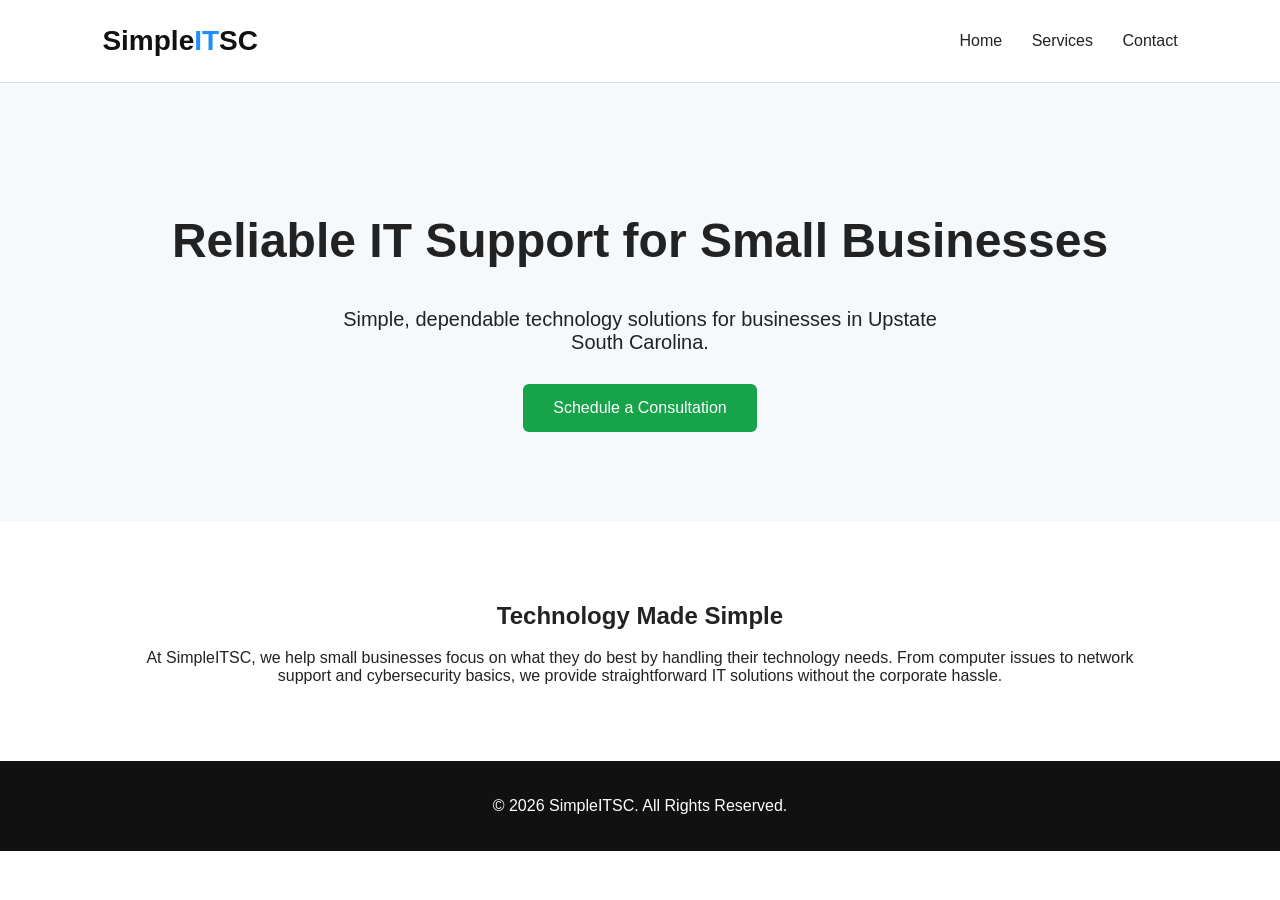
<file: index.html>
<!DOCTYPE html>
<html lang="en">
<head>
    <meta charset="UTF-8">
    <meta name="viewport" content="width=device-width, initial-scale=1.0">
    <title>SimpleITSC | IT Support for Small Businesses</title>
    <link rel="stylesheet" href="style.css">
</head>

<body>

<header>
    <div class="logo">
        Simple<span>IT</span>SC
    </div>

    <nav>
        <a href="index.html">Home</a>
        <a href="services.html">Services</a>
        <a href="contact.html">Contact</a>
    </nav>
</header>


<section class="hero">

<h1>
Reliable IT Support for Small Businesses
</h1>

<p>
Simple, dependable technology solutions for businesses in Upstate South Carolina.
</p>

<a class="button" href="contact.html">
Schedule a Consultation
</a>

</section>


<section class="about">

<h2>
Technology Made Simple
</h2>

<p>
At SimpleITSC, we help small businesses focus on what they do best by handling their technology needs. 
From computer issues to network support and cybersecurity basics, we provide straightforward IT solutions without the corporate hassle.
</p>

</section>


<footer>
<p>
© 2026 SimpleITSC. All Rights Reserved.
</p>
</footer>

</body>
</html>
</file>
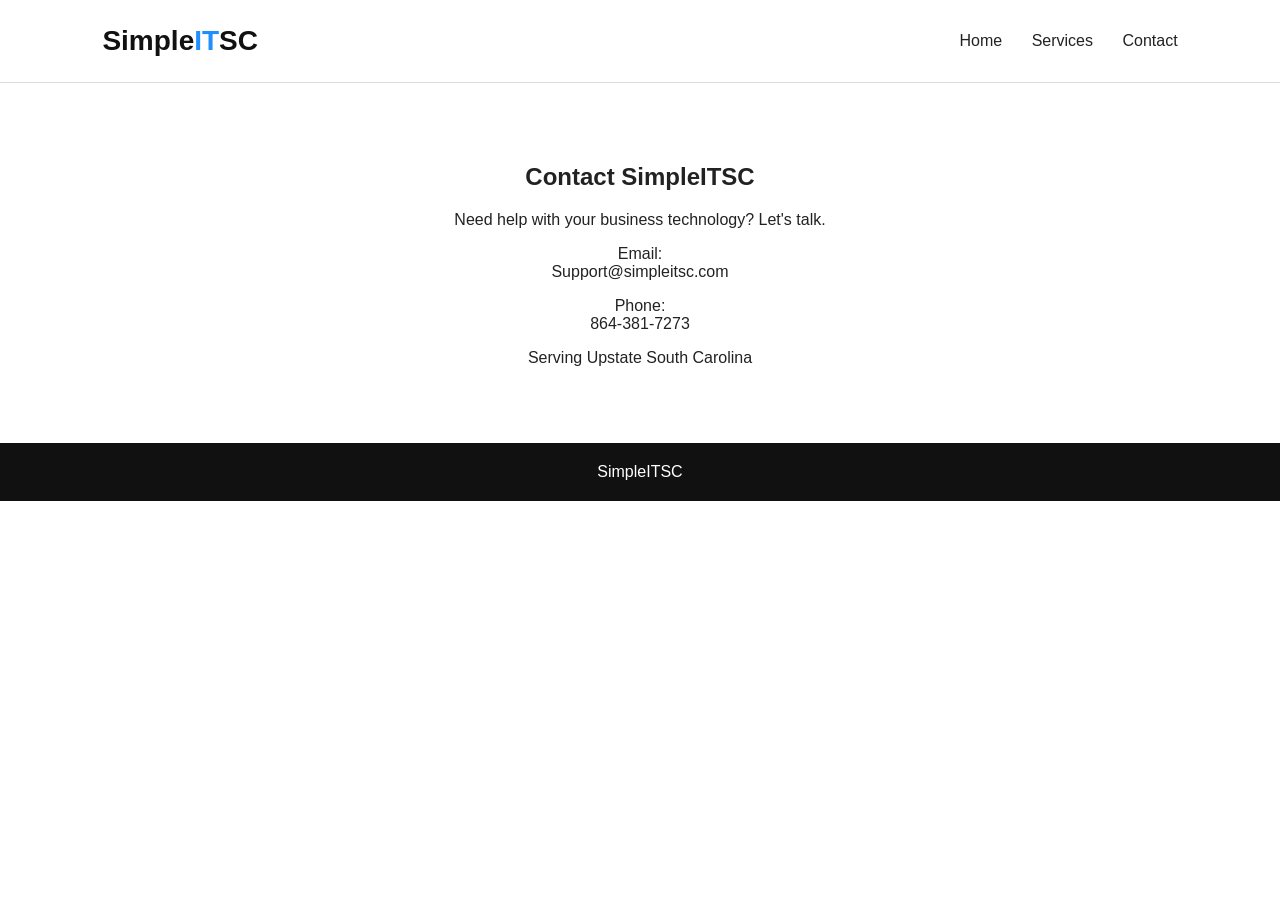
<file: contact.html>
<!DOCTYPE html>
<html>
<head>
<title>Contact SimpleITSC</title>
<link rel="stylesheet" href="style.css">
</head>


<body>


<header>

<div class="logo">
Simple<span>IT</span>SC
</div>

<nav>
<a href="index.html">Home</a>
<a href="services.html">Services</a>
<a href="contact.html">Contact</a>
</nav>

</header>



<section class="about">

<h1>
Contact SimpleITSC
</h1>

<p>
Need help with your business technology?
Let's talk.
</p>


<p>
Email:
<br>
Support@simpleitsc.com
</p>

<p>
Phone:
<br>
864-381-7273
</p>

<p>
Serving Upstate South Carolina
</p>


</section>


<footer>
SimpleITSC
</footer>


</body>
</html>
</file>
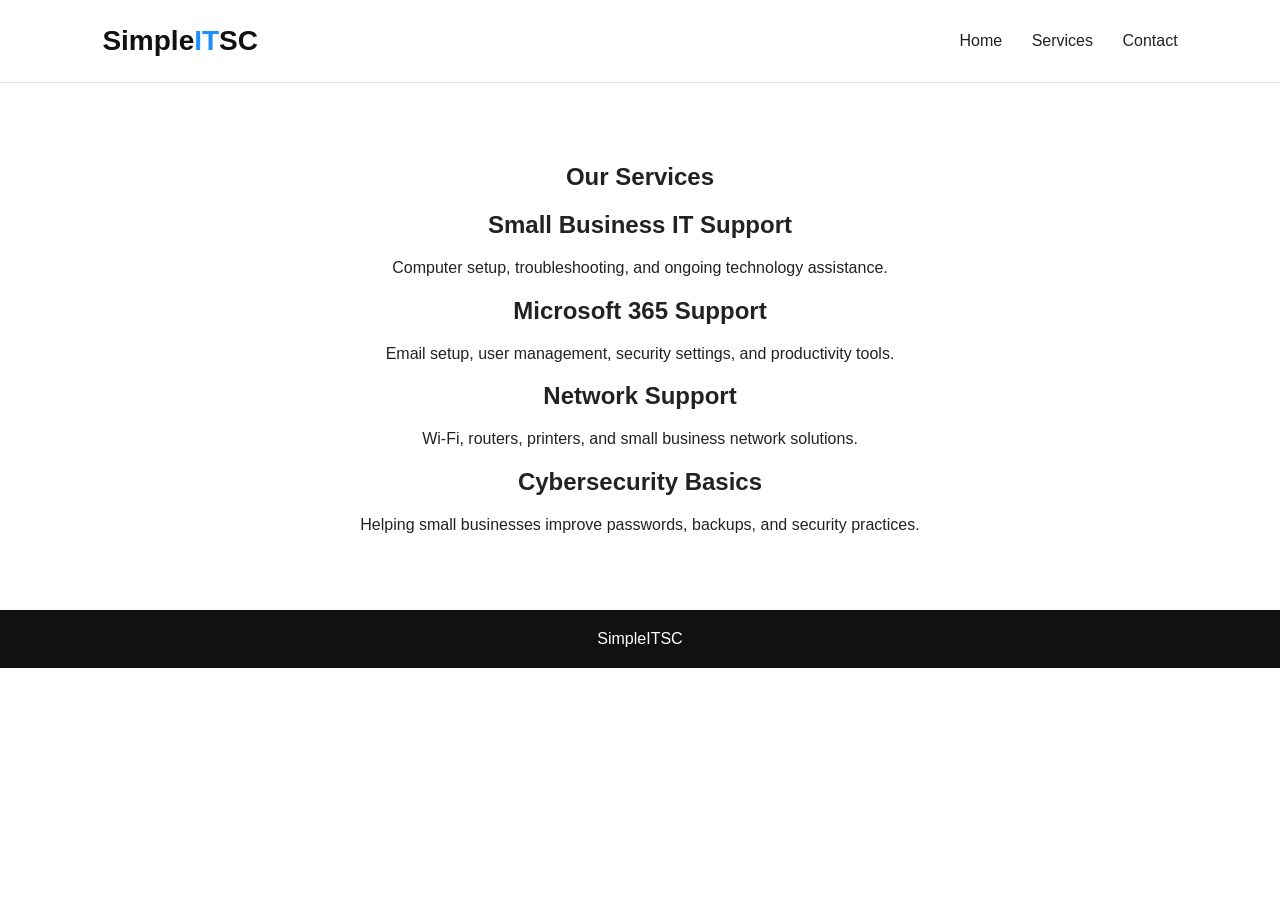
<file: services.html>
<!DOCTYPE html>
<html>
<head>
<title>SimpleITSC Services</title>
<link rel="stylesheet" href="style.css">
</head>

<body>

<header>
<div class="logo">
Simple<span>IT</span>SC
</div>

<nav>
<a href="index.html">Home</a>
<a href="services.html">Services</a>
<a href="contact.html">Contact</a>
</nav>

</header>


<section class="about">

<h1>
Our Services
</h1>


<h2>
Small Business IT Support
</h2>

<p>
Computer setup, troubleshooting, and ongoing technology assistance.
</p>


<h2>
Microsoft 365 Support
</h2>

<p>
Email setup, user management, security settings, and productivity tools.
</p>


<h2>
Network Support
</h2>

<p>
Wi-Fi, routers, printers, and small business network solutions.
</p>


<h2>
Cybersecurity Basics
</h2>

<p>
Helping small businesses improve passwords, backups, and security practices.
</p>


</section>


<footer>
SimpleITSC
</footer>

</body>
</html>
</file>
<file: style.css>
body {
    margin: 0;
    font-family: Arial, Helvetica, sans-serif;
    background: #ffffff;
    color: #222222;
}


header {
    display: flex;
    justify-content: space-between;
    align-items: center;
    padding: 25px 8%;
    border-bottom: 1px solid #ddd;
}


.logo {
    font-size: 28px;
    font-weight: bold;
    color: #111;
}


.logo span {
    color: #1f8fff;
}


nav a {
    margin-left: 25px;
    text-decoration: none;
    color: #222;
}


nav a:hover {
    color: #16a34a;
}


.hero {
    text-align: center;
    padding: 90px 20px;
    background: #f5f9fc;
}


.hero h1 {
    font-size: 48px;
}


.hero p {
    font-size: 20px;
    max-width: 650px;
    margin: auto;
}


.button {
    display: inline-block;
    margin-top: 30px;
    padding: 15px 30px;
    background: #16a34a;
    color: white;
    text-decoration: none;
    border-radius: 6px;
}


.button:hover {
    background: #12813a;
}


.about {
    padding: 60px 10%;
    text-align:center;
}


footer {
    background:#111;
    color:white;
    text-align:center;
    padding:20px;
}
</file>
